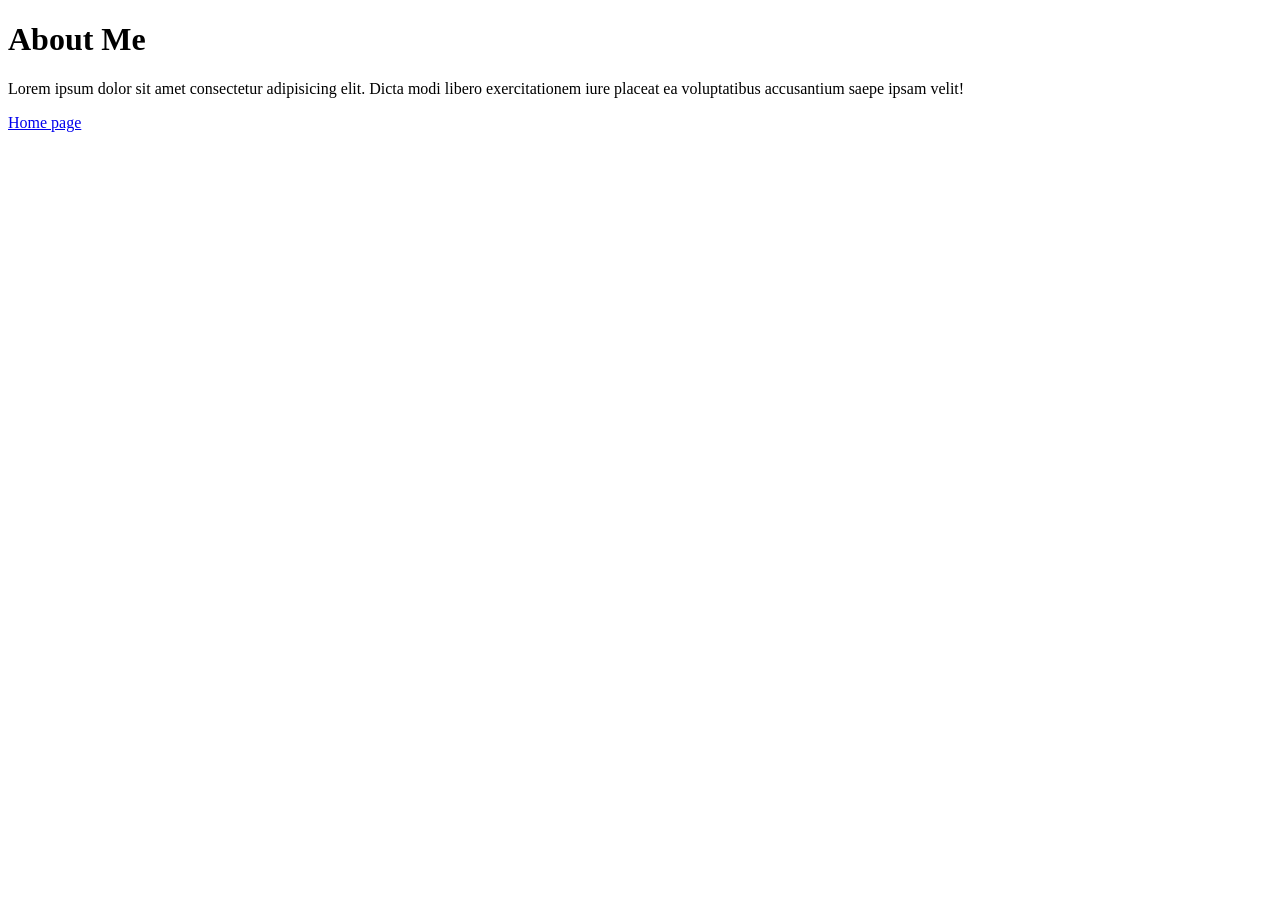
<file: about.html>
<!DOCTYPE html>
<html lang="en">
<head>
    <meta charset="UTF-8">
    <meta name="viewport" content="width=device-width, initial-scale=1.0">
    <title>About</title>
</head>
<body>
    <h1>About Me</h1>
    <p>Lorem ipsum dolor sit amet consectetur adipisicing elit. Dicta modi libero exercitationem iure placeat ea voluptatibus accusantium saepe ipsam velit!</p>


    <a href="index.html">Home page</a>
    
</body>
</html>
</file>
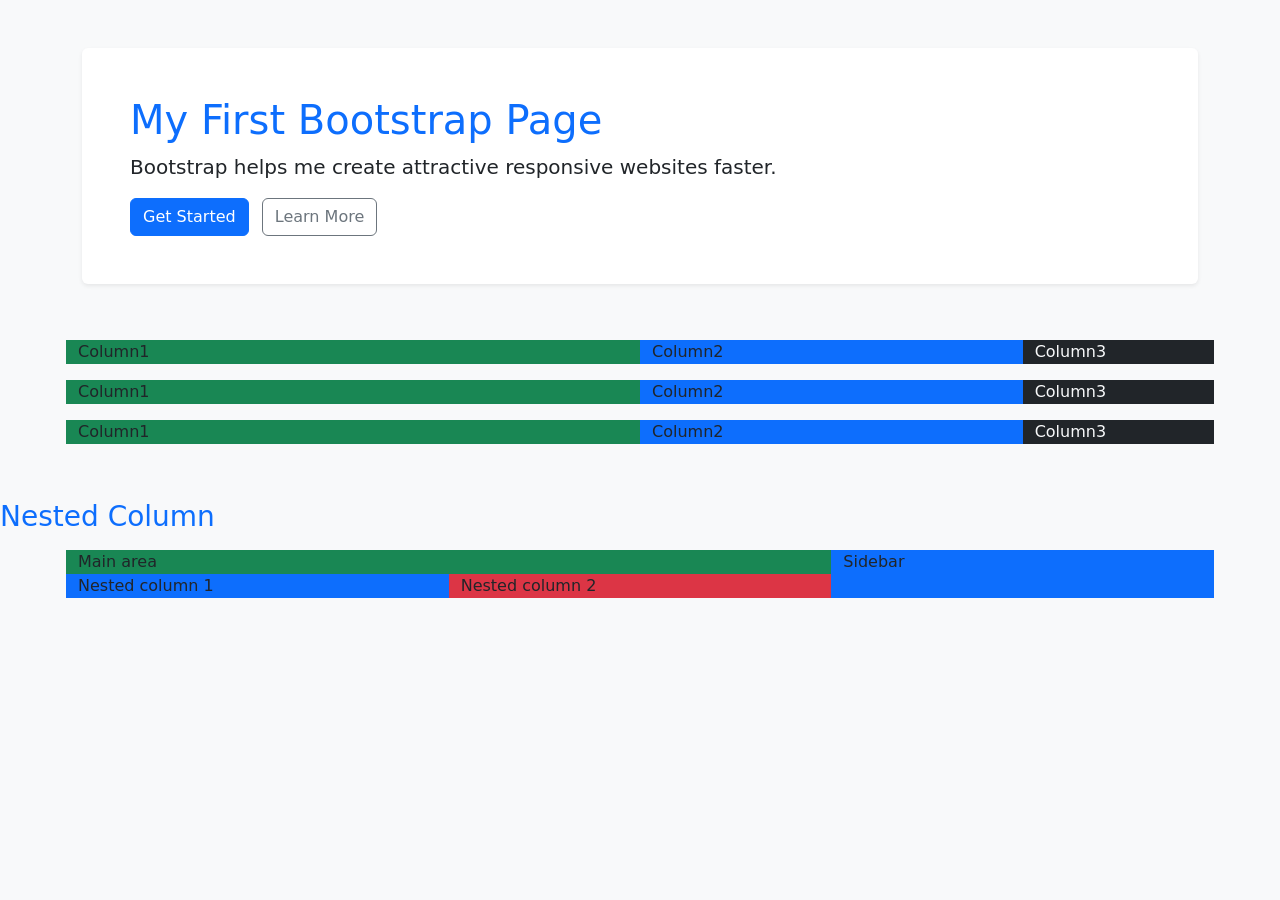
<file: bootstrap.html>
<!DOCTYPE html>
<html lang="en">
<head>
    <meta charset="UTF-8">
    <meta name="viewport" content="width=device-width, initial-scale=1.0">
    <title>Bootstrap</title>
    <link href="https://cdn.jsdelivr.net/npm/bootstrap@5.3.8/dist/css/bootstrap.min.css" rel="stylesheet" integrity="sha384-sRIl4kxILFvY47J16cr9ZwB07vP4J8+LH7qKQnuqkuIAvNWLzeN8tE5YBujZqJLB" crossorigin="anonymous">
</head>
<body class="bg-light">
    <main class="container py-5">
        <div class="p-5 bg-white rounded shadow-sm">
        <h1 class="text-primary">My First Bootstrap Page</h1>

        <p class="lead">
            Bootstrap helps me create attractive responsive websites faster.
        </p>

        <button class="btn btn-primary me-2">Get Started</button>
        <button class="btn btn-outline-secondary">Learn More</button>
        </div>
    </main>

    <div class="container p-2">
        <div class="row">
            <div class="col-md-6 bg-success">Column1</div>
            <div class="col-md-4 bg-primary">Column2</div>
            <div class="col-md-2 bg-dark text-light">Column3</div>
        </div>
    </div>

    <div class="container p-2">
        <div class="row">
            <div class="col-sm-6 bg-success">Column1</div>
            <div class="col-sm-4 bg-primary">Column2</div>
            <div class="col-sm-2 bg-dark text-light">Column3</div>
        </div>
    </div>

    <div class="container p-2">
        <div class="row">
            <div class="col-6 bg-success">Column1</div>
            <div class="col-4 bg-primary">Column2</div>
            <div class="col-2 bg-dark text-light">Column3</div>
        </div>
    </div>
<br><br>
<main>
    <h3 class="text-primary">Nested Column</h3>
    <div class="container p-2">
        <div class="row">
            <div class="col-md-8 bg-success">
            Main area

            <div class="row">
                <div class="col-6 bg-primary">Nested column 1</div>
                <div class="col-6 bg-danger">Nested column 2</div>
            </div>
            </div>

            <div class="col-md-4 bg-primary">
            Sidebar
            </div>
        </div>
    </div>
</main>
    <script src="https://cdn.jsdelivr.net/npm/bootstrap@5.3.8/dist/js/bootstrap.bundle.min.js" integrity="sha384-FKyoEForCGlyvwx9Hj09JcYn3nv7wiPVlz7YYwJrWVcXK/BmnVDxM+D2scQbITxI" crossorigin="anonymous"></script>
</body>
</html>
</file>
